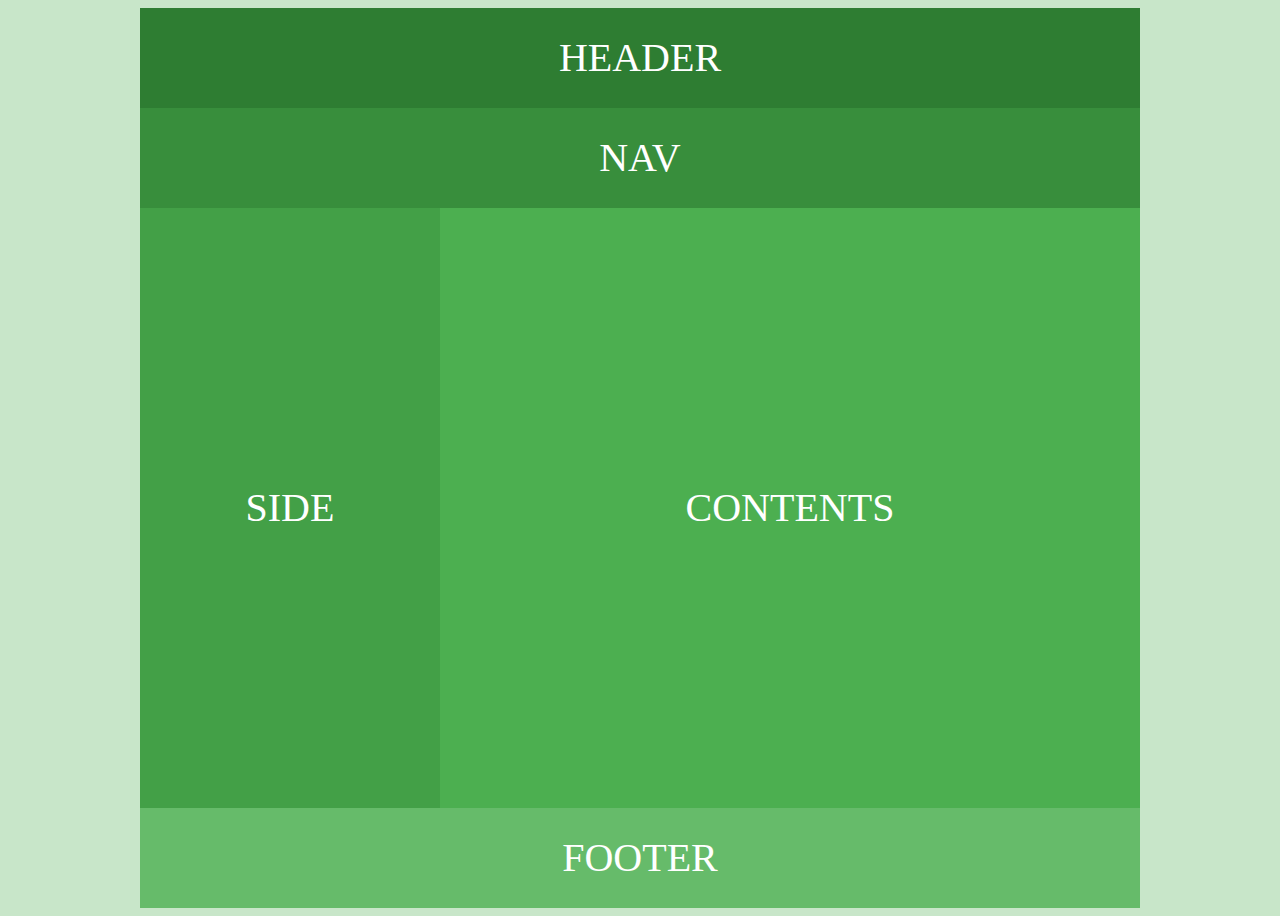
<file: Webpage/layout/layout01.html>
<!DOCTYPE html>
<html lang="ko">
<head>
    <meta charset="UTF-8">
    <title>lay out01</title>
    <style>
        body {background: #c8e6c9;}
        #wrap {width: 1000px; height: 900px; margin: 0 auto; font-size: 40px; color: #fff; text-align: center; text-transform: uppercase;}
        #header {width: 1000px; height: 100px; line-height: 100px; background: #2e7d32;}
        #nav {width: 1000px; height: 100px; line-height: 100px; background: #388e3c;}
        #side {float: left; width: 300px; height: 600px; line-height: 600px; background: #43a047;}
        #contents {float: left; width: 700px; height: 600px; line-height: 600px; background: #4caf50;}
        #footer {float: left; width: 1000px; height: 100px; line-height: 100px; background: #66bb6a;}

    </style>
</head>
<body>
    <div id="wrap">
        <div id="header">Header</div>
        <div id="nav">Nav</div>
        <div id="side">Side</div>
        <div id="contents">Contents</div>
        <div id="footer">Footer</div>
    </div>
</body>
</html>
</file>
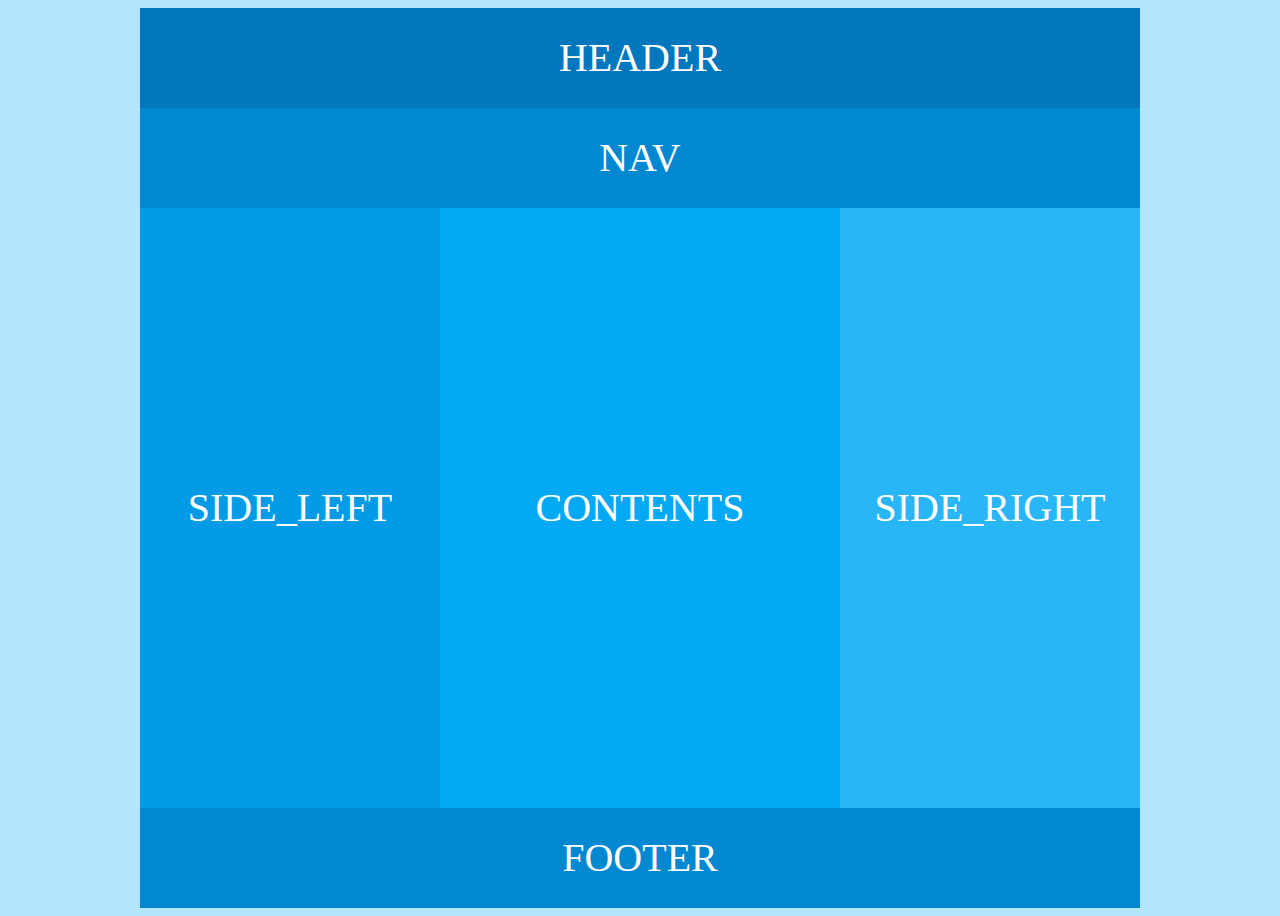
<file: Webpage/layout/layout02.html>
<!DOCTYPE html>
<html lang="ko">
<head>
    <meta charset="UTF-8">
    <title>layout02</title>

<style>
        body {background: #b3e5fc;}

        #wrap {width: 1000px; height: 900px; margin: 0 auto; font-size: 40px; color: #fff; text-align: center; text-transform: uppercase;}

        #header {width: 1000px; height: 100px; line-height: 100px; background-color: #0277bd;}

        #nav {width: 1000px; height: 100px; line-height: 100px; background-color: #0288d1;}

        #side_left {float: left; width: 300px; height: 600px; line-height: 600px; background-color: #039be5;}

        #contents {float: left; width: 400px; height: 600px; line-height: 600px; background-color: #03a9f4;}
        
        #side_right {float: left; width: 300px; height: 600px; line-height: 600px; background-color: #29b6f6;}
        #footer {clear: both; width: 1000px; height: 100px; line-height: 100px; background-color: #0288d1;}
    </style>
</head>
<body>
    <div id="wrap">
        <div id="header">header</div>
        <div id="nav">nav</div>
        <div id="side_left">side_left</div>
        <div id="contents">contents</div>
        <div id="side_right">side_right</div>
        <div id="footer">footer</div>
    </div>
</body>
</html>
</file>
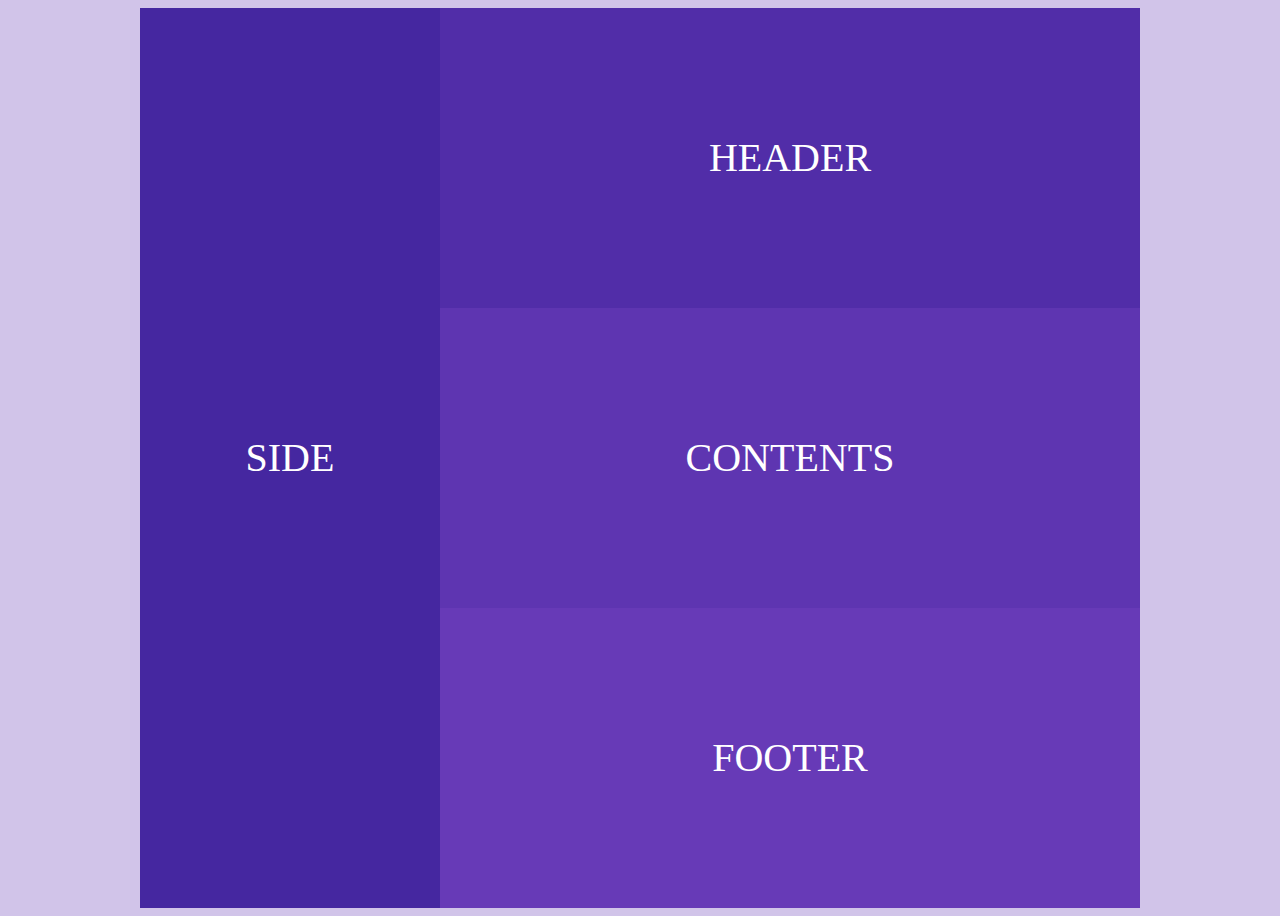
<file: Webpage/layout/layout03.html>
<!DOCTYPE html>
<html lang="ko">
<head>
    <meta charset="UTF-8">
    <title>layout03</title>
    <style>
        body {background: #d1c4e9;}

        #wrap {width: 1000px; height: 900px; margin: 0 auto; font-size: 40px; color: #fff; text-align: center; text-transform: uppercase;}
        .side {float: left; width: 300px; height: 900px; line-height: 900px; background-color: #4527a0;}
        .header {float: left; width: 700px; height: 300px; line-height: 300px; background-color: #512da8;}
        .contents {float: left; width: 700px; height: 300px; line-height: 300px; background-color: #5e35b1;}
        .footer {float: left; width: 700px; height: 300px; line-height: 300px; background-color: #673ab7;}
    </style>
</head>
<body>
    <div id="wrap">
        <div class="side">Side</div>
        <div class="header">Header</div>
        <div class="contents">Contents</div>
        <div class="footer">Footer</div>
    </div>
</body>
</html>
</file>
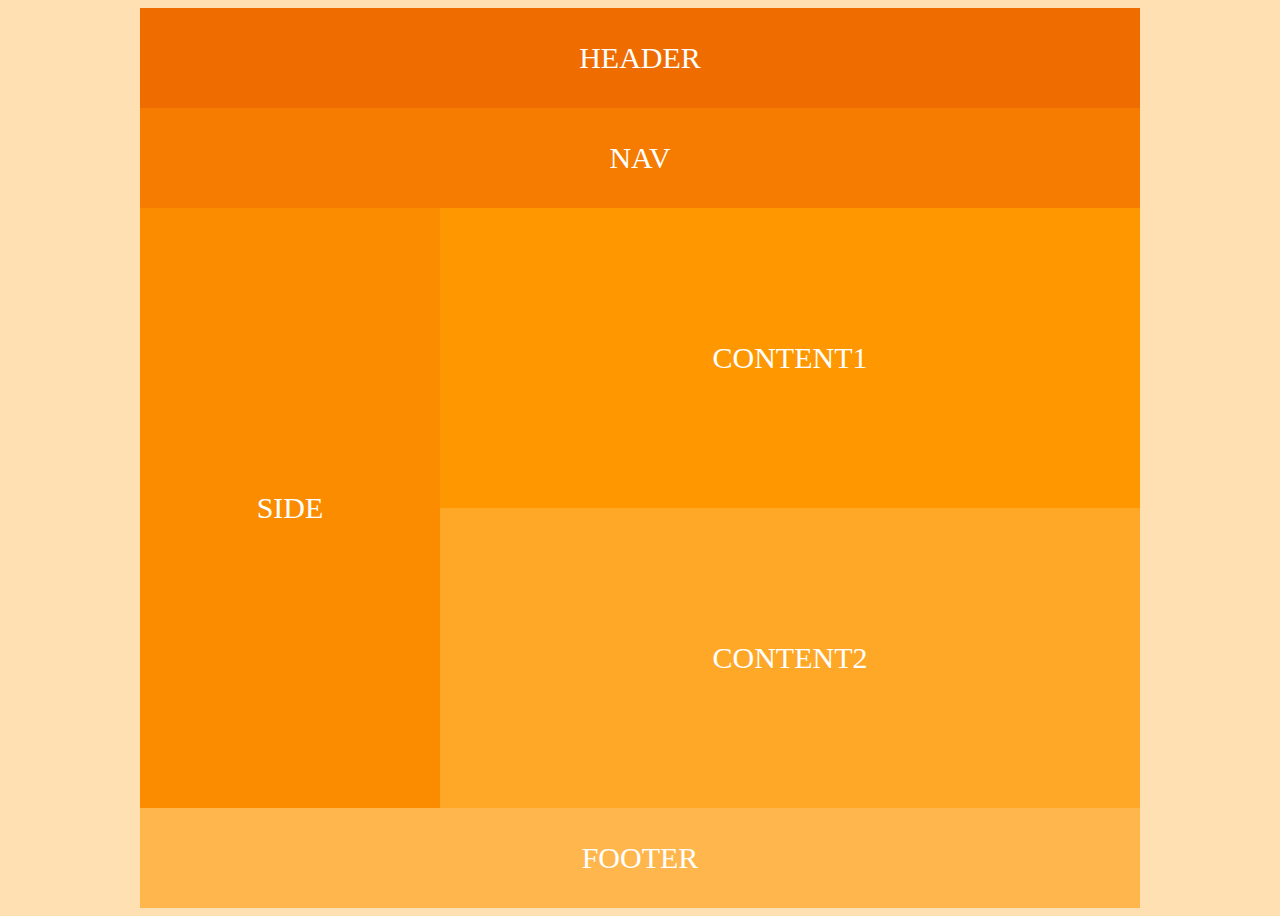
<file: Webpage/layout/layout04.html>
<!DOCTYPE html>
<html lang="ko">
<head>
    <meta charset="UTF-8">
    <title>layout04</title>
    <style>
        body {background-color: #ffe0b2;}
        #wrap {
            width: 1000px;
            height: 900px;
            margin: 0 auto;
            font-size: 30px;
            color: #fff;
            text-align: center;
            text-transform: uppercase;
        }

        .header {
            width: 1000px;
            height: 100px;
            line-height: 100px;
            background: #ef6c00;
        }

        .nav {
            width: 1000px;
            height: 100px;
            line-height: 100px;
            background: #f57c00;;
        }

        .side {
            float: left;
            width: 300px;
            height: 600px;
            line-height: 600px;
            background: #fb8c00;
        }

        .content1 {
            float: left;
            width: 700px;
            height: 300px;
            line-height: 300px;
            background: #ff9800;
        }

        .content2 {
            float: left;
            width: 700px;
            height: 300px;
            line-height: 300px;
            background:  #ffa726;
        }

        .footer {
            clear: both;
            width: 1000px;
            height: 100px;
            line-height: 100px;
            background: #ffb74d;
        }
    </style>
</head>
<body>
    <div id="wrap">
        <div class="header">Header</div>
        <div class="nav">Nav</div>
        <div class="side">Side</div>
        <div class="content1">Content1</div>
        <div class="content2">Content2</div>
        <div class="footer">Footer</div>
    </div>
</body>
</html>
</file>
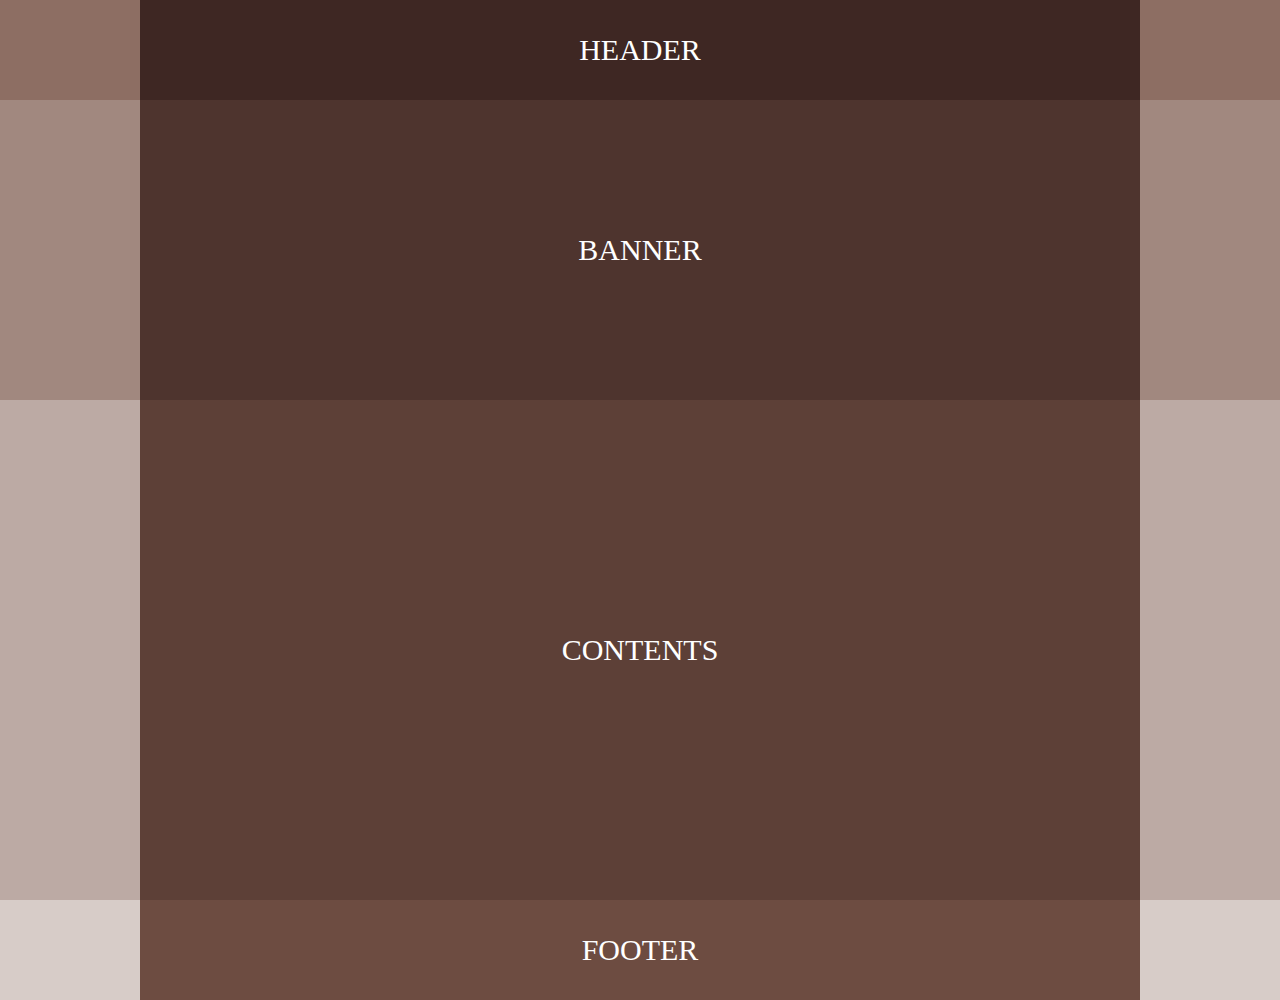
<file: Webpage/layout/layout05.html>
<!DOCTYPE html>
<html lang="ko">
<head>
    <meta charset="UTF-8">
    <title>layout05</title>
    <style>
        * {margin: 0; padding: 0;}
        #wrap {
            width: 100%;
            color: #fff;
            font-size: 30px;
            text-align: center;
            text-transform: uppercase;
        }

        #header-wrap {
            width: 100%;
            background-color: #8d6e63;
        }

        #banner-wrap {
            width: 100%;
            background-color: #a1887f;
        }

        #contents-wrap {
            width: 100%;
            background-color: #bcaaa4;
        }

        #footer-wrap {
            width: 100%;
            background-color: #d7ccc8;
        }


        .header-container {
            width: 1000px;
            margin: 0 auto;
            height: 100px;
            line-height: 100px;
            background-color: #3e2723;
        }

        .banner-container {
            width: 1000px;
            margin: 0 auto;
            height: 300px;
            line-height: 300px;
            background-color: #4e342e;
        }

        .contents-container {
            width: 1000px;
            margin: 0 auto;
            height: 500px;
            line-height: 500px;
            background-color: #5d4037;
        }

        .footer-container {
            width: 1000px;
            margin: 0 auto;
            height: 100px;
            line-height: 100px;
            background-color: #6d4c41;;
        }
    </style>
</head>
<body>
    <div id="wrap">
        <div id="header-wrap">
            <div class="header-container">Header</div>
        </div>
        <div id="banner-wrap">
            <div class="banner-container">Banner</div>
        </div>
        <div id="contents-wrap">
            <div class="contents-container">Contents</div>
        </div>
        <div id="footer-wrap">
            <div class="footer-container">Footer</div>
        </div>
    </div>
</body>
</html>
</file>
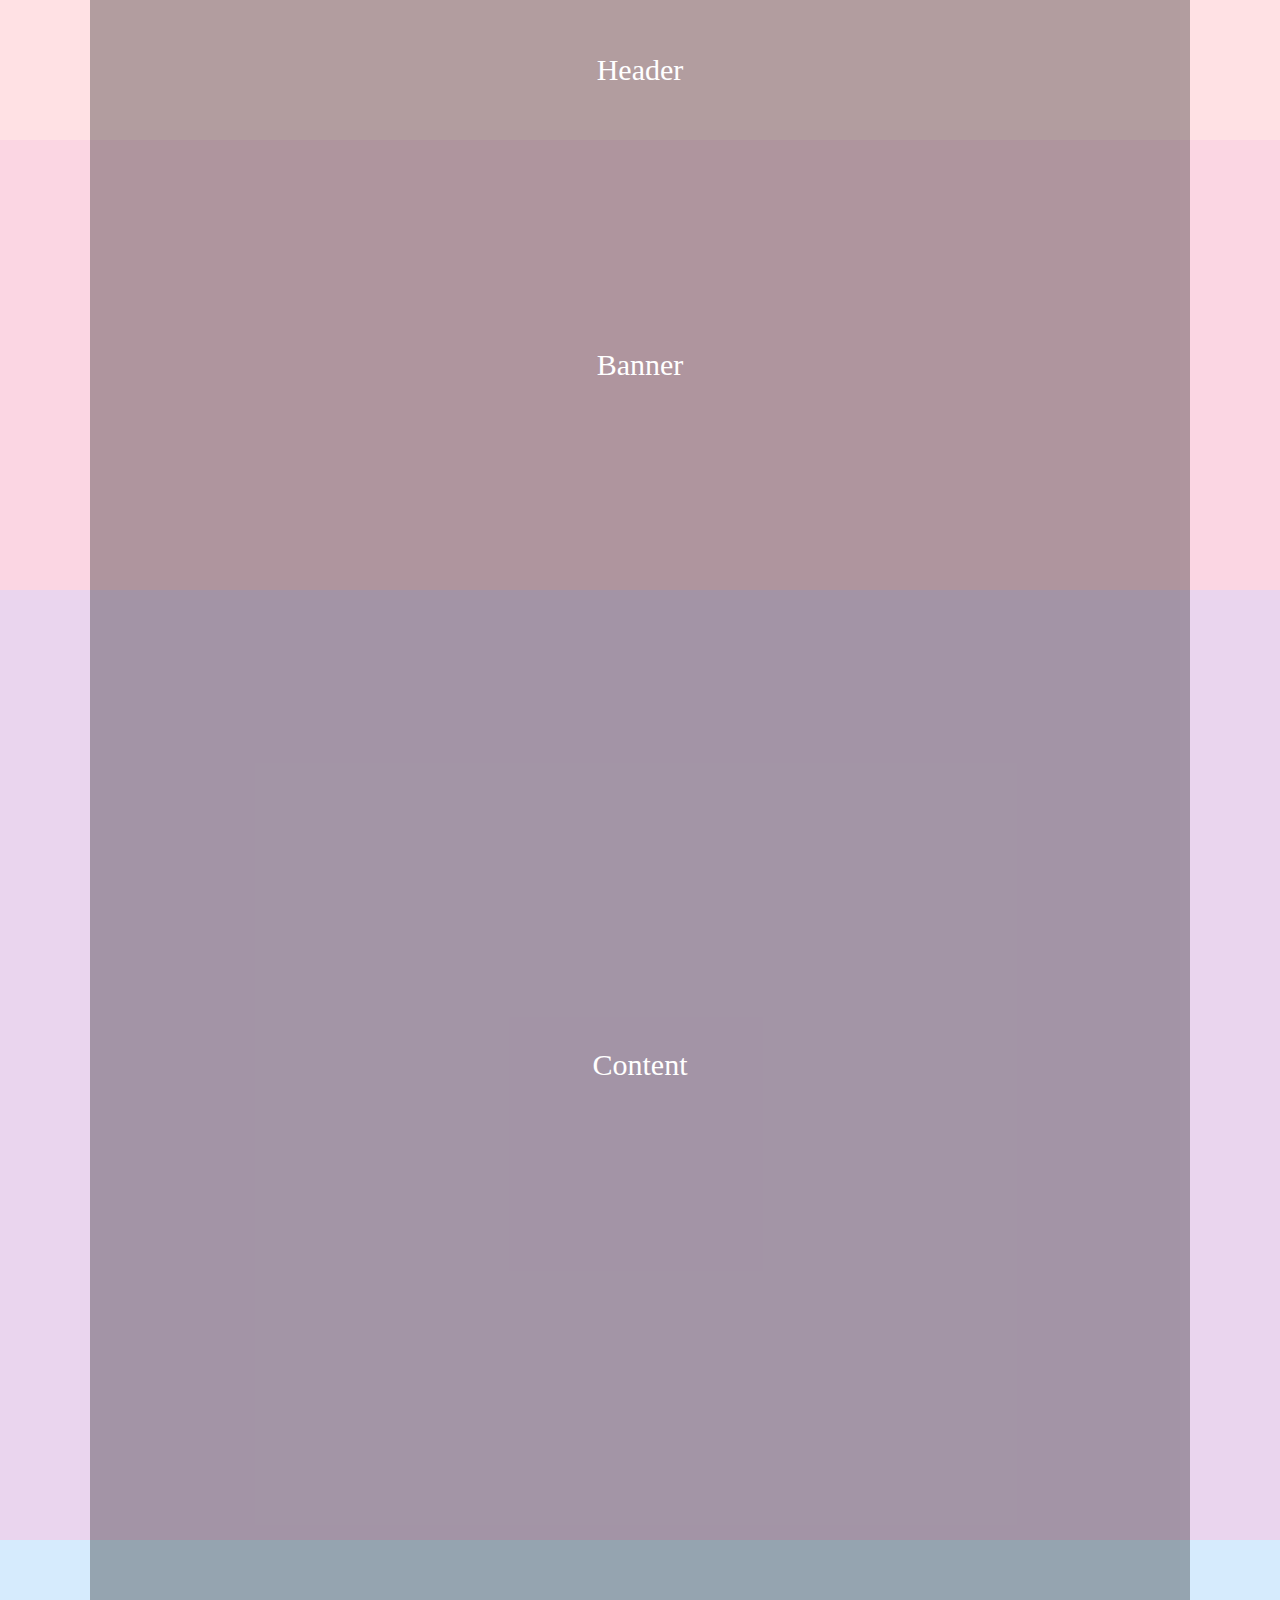
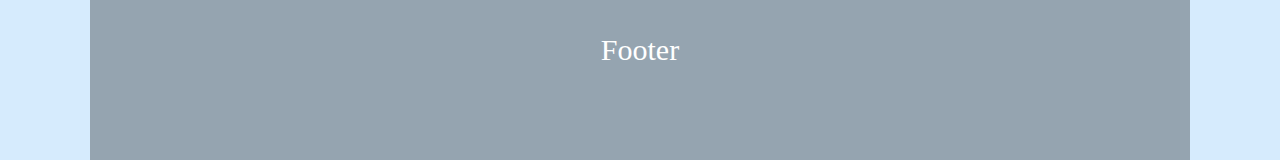
<file: Webpage/layout/layout06.html>
<!DOCTYPE html>
<html lang="ko">
<head>
    <meta charset="UTF-8">
    <title>layout06</title>
    <style>
        * {margin: 0; padding: 0;}
        #wrap {text-align: center; font-size: 30px; color: #fff;}
        #header {
            height: 140px;
            line-height: 140px;
            background: #ffe1e4;
        }
        #banner {
            height: 450px;
            line-height: 450px;
            background: #fbd6e3;
        }
        #content {
            height: 950px;
            line-height: 950px;
            background: #ead5ee;
        }
        #footer {
            height: 220px;
            line-height: 220px;
            background: #d6ebfd;
        }
        .container {
            width: 1100px;
            margin: 0 auto;
            height: inherit;
            background: rgba(0,0,0,0.3);
        }
    </style>
</head>
<body>
    <div id="wrap">
        <div id="header">
            <div class="container">Header</div>
        </div>
        <div id="banner">
            <div class="container">Banner</div>
        </div>
        <div id="content">
            <div class="container">Content</div>
        </div>
        <div id="footer">
            <div class="container">Footer</div>
        </div>
    </div>
</body>
</html>
</file>
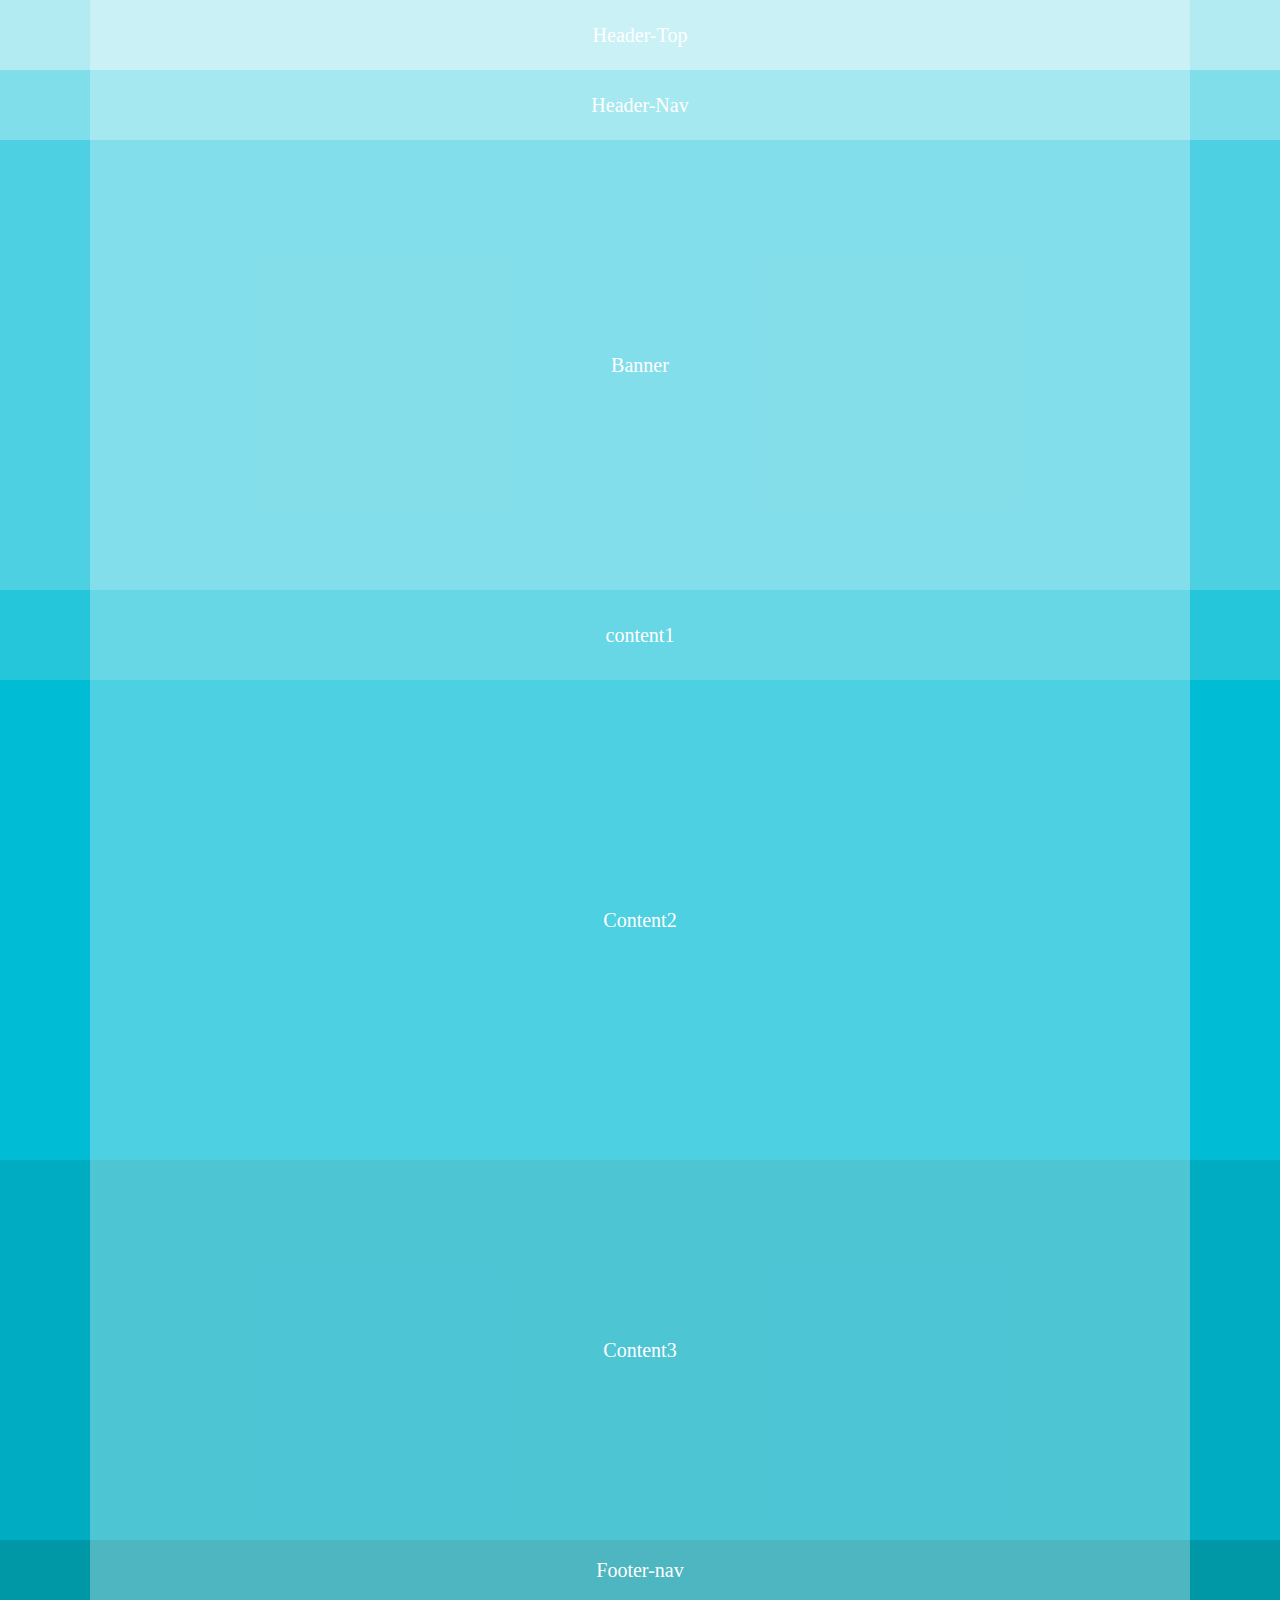
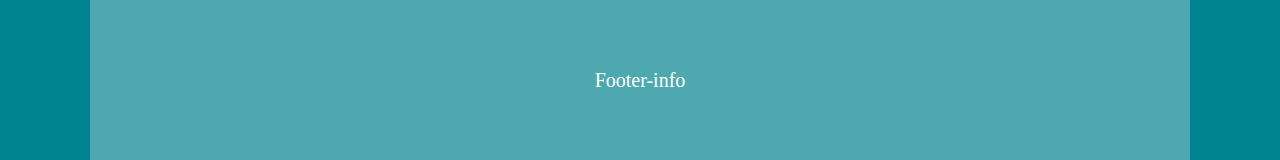
<file: Webpage/layout/layout07.html>
<!DOCTYPE html>
<html lang="ko">
<head>
    <meta charset="UTF-8">
    <title>layout07</title>
    <style>
        /* 리셋 */
        * {margin: 0; padding: 0;}

        /* 전체 레이아웃 */
        #wrap {
            font-size: 20px;
            color: #fff;
            text-align: center;
        }
        #header {
            height: 140px;
        }
        #banner {
            height: 450px;
            line-height: 450px;
            background: #4dd0e1;
        }
        #contents {height: 950;}
        #footer {height: 220px;}

         /* 레이아웃 */
        #header-top {
            height: 70px;
            line-height: 70px;
            background: #b2ebf2;
        }
        #header-nav {
            height: 70px;
            line-height: 70px;
            background: #80deea;
        }
        #content1 {
            height: 90px;
            line-height: 90px;
            background-color: #26c6da;
        }
        #content2 {
            height: 480px;
            line-height: 480px;
            background-color: #00bcd4;
        }
        #content3 {
            height: 380px;
            line-height: 380px;
            background-color: #00acc1;
        }
        #footer-nav {
            height: 60px;
            line-height: 60px;
            background-color: #0097a7;
        }
        #footer-info {
            height: 160px;
            line-height: 160px;
            background-color: #00838f;
        }

        /* Container */
        .container {
            width: 1100px;
            margin: 0 auto;
            height: inherit;
            background: rgba(255, 255, 255, 0.3);
        }
    </style>
</head>
<body>
    <div id="wrap">
        <div id="header">
            <div id="header-top">
                <div class="container">Header-Top</div>
            </div>
            <div id="header-nav">
                <div class="container">Header-Nav</div>
            </div>
        </div>
        <!--header-->
        <div id="banner">
            <div class="container">Banner</div>
        </div>
        <!--banner-->
        <div id="contents">
            <div id="content1">
                <div class="container">content1</div>
            </div>
            <div id="content2">
                <div class="container">Content2</div>
            </div>
            <div id="content3">
                <div class="container">Content3</div>
            </div>
        </div>
        <!--contents-->
        <div id="footer">
            <div id="footer-nav">
                <div class="container">Footer-nav</div>
            </div>
            <div id="footer-info">
                <div class="container">Footer-info</div>
            </div>
        </div>
        <!--Footer-->
    </div>
    <!--wrap-->
</body>
</html>
</file>
